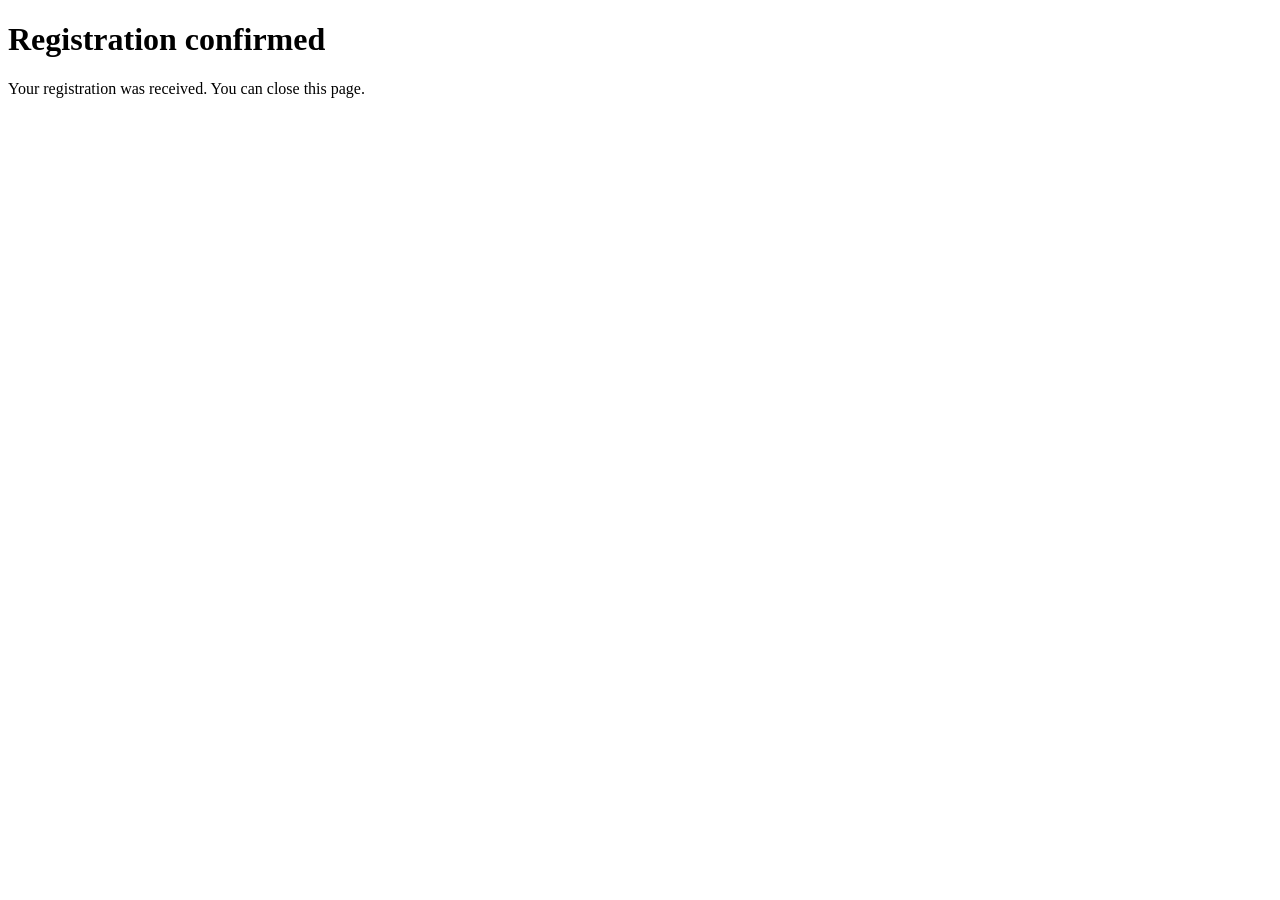
<file: static/demo-done.html>
<!DOCTYPE html>
<html lang="en">
  <head>
    <meta charset="utf-8" />
    <title>Registration confirmed</title>
  </head>
  <body>
    <h1>Registration confirmed</h1>
    <p>Your registration was received. You can close this page.</p>
  </body>
</html>
</file>
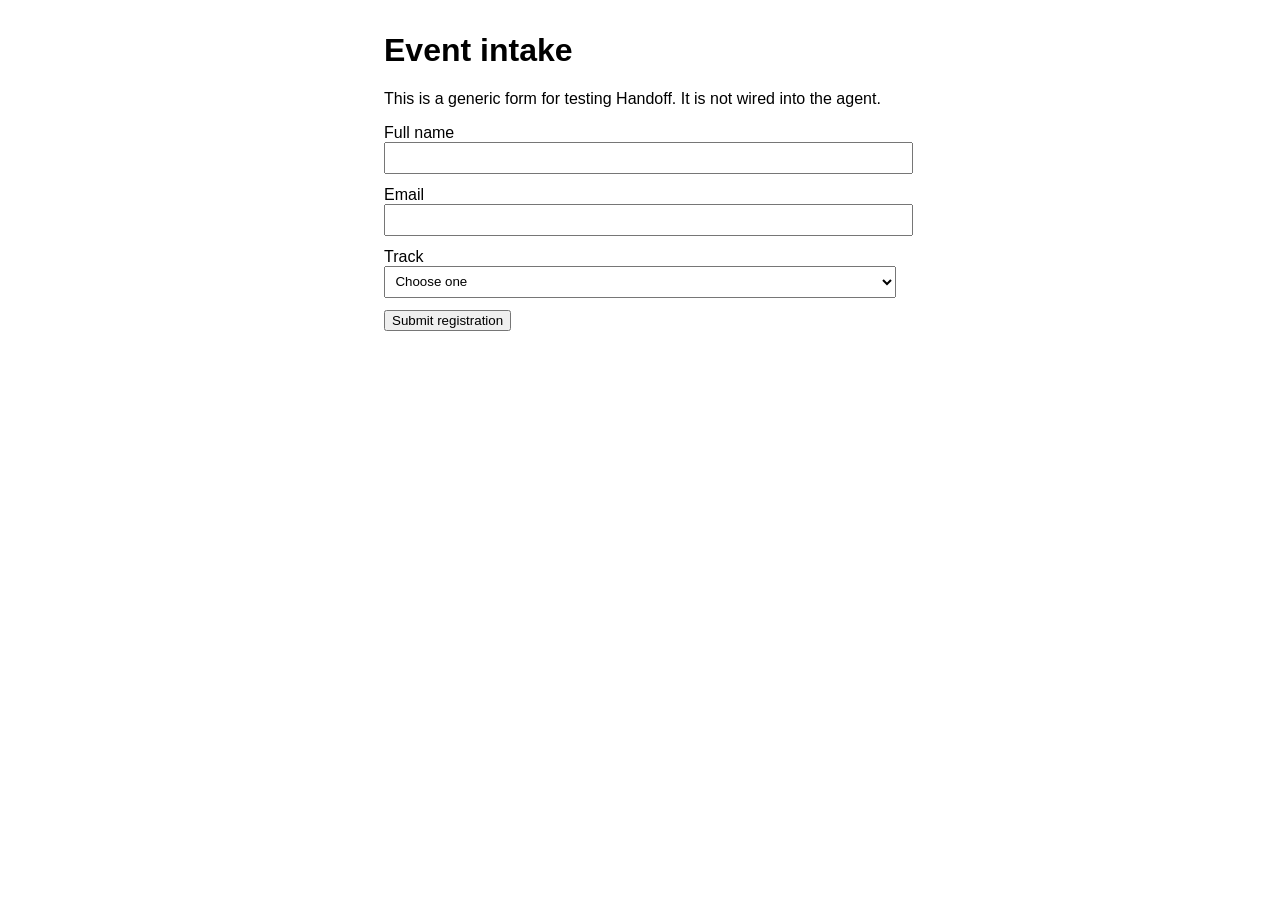
<file: static/demo.html>
<!DOCTYPE html>
<html lang="en">
  <head>
    <meta charset="utf-8" />
    <title>Generic intake form</title>
    <style>
      body { font-family: sans-serif; max-width: 32rem; margin: 2rem auto; }
      label { display: block; margin: 0.75rem 0; }
      input, select { width: 100%; padding: 0.4rem; }
    </style>
  </head>
  <body>
    <h1>Event intake</h1>
    <p>This is a generic form for testing Handoff. It is not wired into the agent.</p>
    <form method="get" action="/static/demo-done.html">
      <label>Full name <input name="name" required /></label>
      <label>Email <input name="email" type="email" required /></label>
      <label>
        Track
        <select name="track" required>
          <option value="">Choose one</option>
          <option value="engineering">Engineering</option>
          <option value="design">Design</option>
        </select>
      </label>
      <button type="submit">Submit registration</button>
    </form>
  </body>
</html>
</file>
